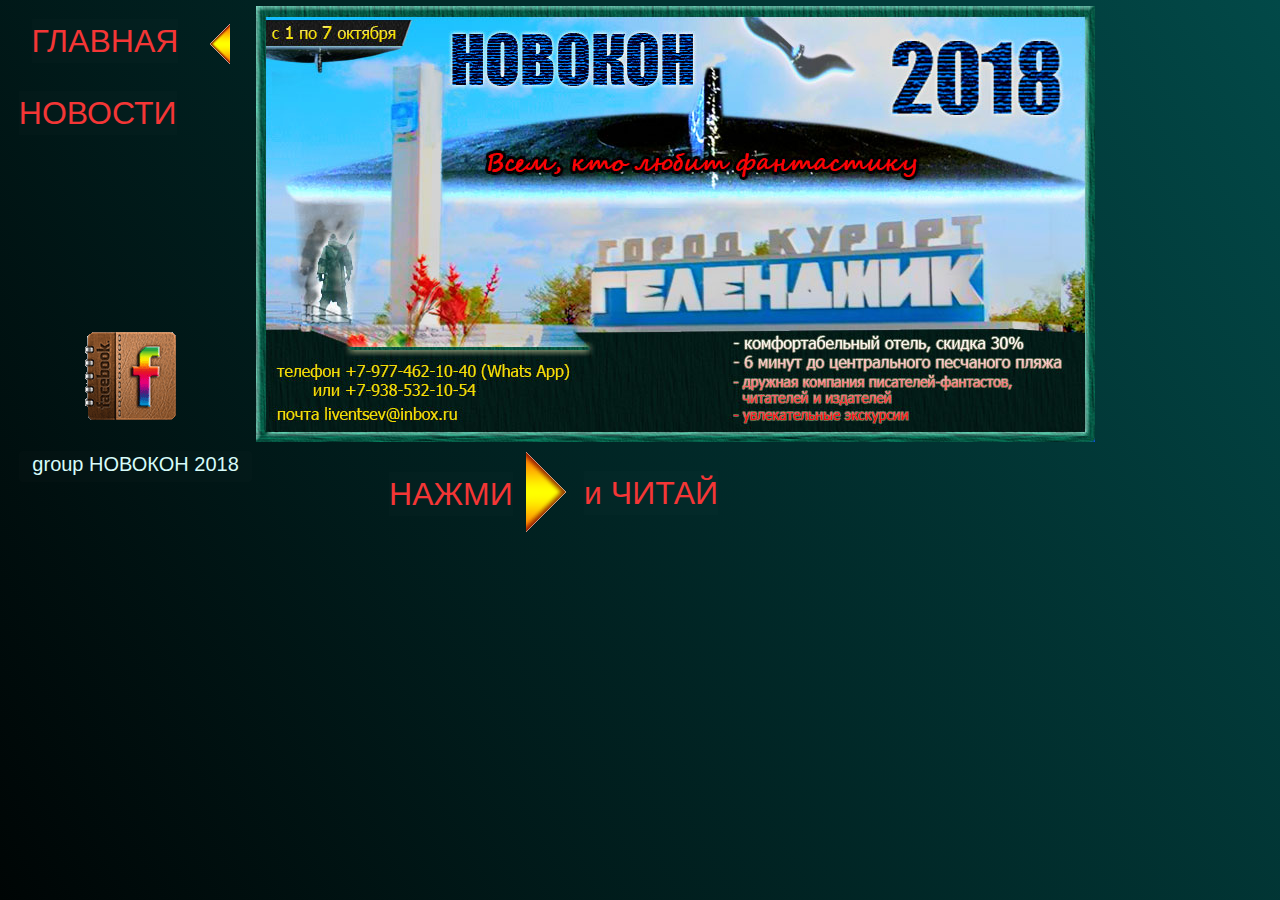
<file: index.html>
<!doctype html>
<html>
<head>
  <meta charset="utf-8">
  <meta name="viewport" content="initial-scale=1.0">
  <title>NOVOCON-2018</title>
  <link rel="stylesheet" href="css/standardize.css">
  <link rel="stylesheet" href="css/index-grid.css">
  <link rel="stylesheet" href="css/index.css">
</head>
<body class="body page-index clearfix">
  <div class="container container-1 clearfix">
    <div class="container clearfix">
      
   <img src="images/12-GDN-6-2-We.jpg" class="image image-1">
   <a href="https://www.facebook.com/groups/579089352440909/" class="button-1">group НОВОКОН 2018</a>
     
      <a href="index-2.html"><p class="text text-2">НАЖМИ</p></a>
      <a href="index-2.html"><img class="image image-2" src="images/стрелка-1-60x100.png"></a>
    </div>
    <p class="text text-3">ГЛАВНАЯ</p>
    <img class="image image-3" src="images/стрелка-2-30x50.png">
   <a href="2-pag.html"><p class="text text-4">НОВОСТИ</p></a>
    <a href="https://www.facebook.com/groups/579089352440909/"><img class="image image-4" src="images/2-facebook.png"></a>
    <a href="index-2.html"><p class="text text-5">и ЧИТАЙ</p></a>
  </div>

 <!-- Rating@Mail.ru counter -->
<script type="text/javascript">
var _tmr = window._tmr || (window._tmr = []);
_tmr.push({id: "3025482", type: "pageView", start: (new Date()).getTime()});
(function (d, w, id) {
  if (d.getElementById(id)) return;
  var ts = d.createElement("script"); ts.type = "text/javascript"; ts.async = true; ts.id = id;
  ts.src = (d.location.protocol == "https:" ? "https:" : "http:") + "//top-fwz1.mail.ru/js/code.js";
  var f = function () {var s = d.getElementsByTagName("script")[0]; s.parentNode.insertBefore(ts, s);};
  if (w.opera == "[object Opera]") { d.addEventListener("DOMContentLoaded", f, false); } else { f(); }
})(document, window, "topmailru-code");
</script><noscript><div>
<img src="//top-fwz1.mail.ru/counter?id=3025482;js=na" style="border:0;position:absolute;left:-9999px;" alt="" />
</div></noscript>
<!-- //Rating@Mail.ru counter -->

</body>
</html>
</file>
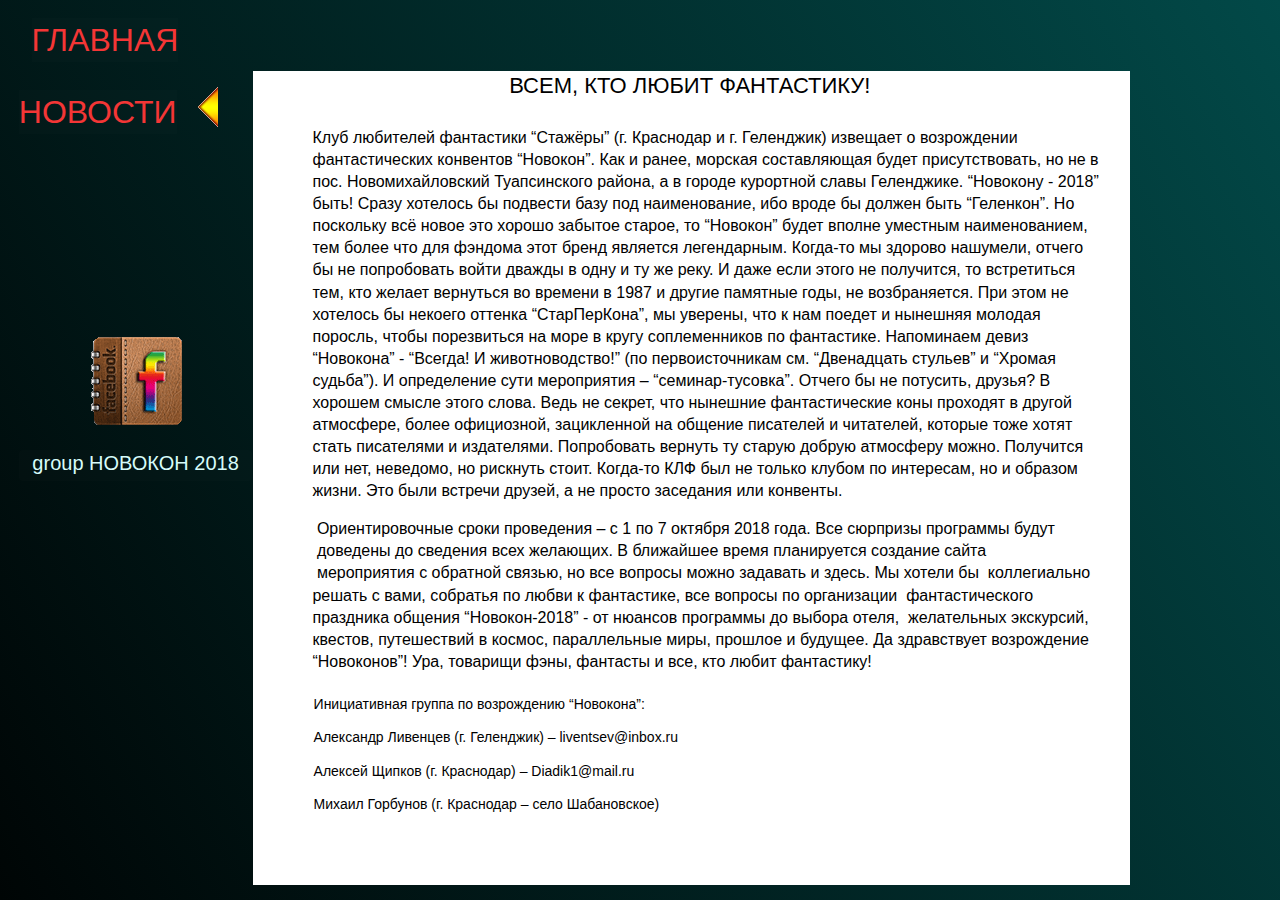
<file: 2-pag.html>
<!doctype html>
<html>
<head>
  <meta charset="utf-8">
  <meta name="viewport" content="initial-scale=1.0">
  <title>НОВОСТИ</title>
  <link rel="stylesheet" href="css/standardize.css">
  <link rel="stylesheet" href="css/2-pag-grid.css">
  <link rel="stylesheet" href="css/2-pag.css">
</head>
<body class="body page-2-pag clearfix">
  <div class="container container-1 clearfix">
    <a href="index.html"><p class="text text-1">ГЛАВНАЯ</p></a>
    <p class="text text-2">НОВОСТИ</p>
    <img class="image image-1" src="images/стрелка-2-30x50.png">
    <a href="https://www.facebook.com/groups/579089352440909/"><img class="image image-2" src="images/2-facebook.png"></a>
    <a href="https://www.facebook.com/groups/579089352440909/" class="button-1">group НОВОКОН 2018</a>
  </div>
  <div class="container container-2 clearfix">
    <div class="container container-3 clearfix">
      <div class="container container-4"></div>
      <p class="text text-3"></p>
      <div class="container container-5 clearfix">
        <div class="text text-4">
          <p>Клуб любителей фантастики “Стажёры” (г. Краснодар и г. Геленджик) извещает о возрождении 
фантастических конвентов “Новокон”. Как и ранее, морская составляющая будет присутствовать,
 но не в пос. Новомихайловский Туапсинского района, а в городе курортной славы Геленджике.
 “Новокону - 2018” быть! Сразу хотелось бы подвести базу под наименование, ибо вроде бы
 должен быть “Геленкон”. Но поскольку всё новое это хорошо забытое старое, то “Новокон”
 будет вполне уместным наименованием, тем более что для фэндома этот бренд является
 легендарным. Когда-то мы здорово нашумели, отчего бы не попробовать войти дважды в одну
 и ту же реку. И даже если этого не получится, то встретиться тем, кто желает вернуться
 во времени в 1987 и другие памятные годы, не возбраняется. При этом не хотелось бы
 некоего оттенка “СтарПерКона”, мы уверены, что к нам поедет и нынешняя молодая поросль,
 чтобы порезвиться на море в кругу соплеменников по фантастике. Напоминаем девиз “Новокона”
 - “Всегда! И животноводство!” (по первоисточникам см. “Двенадцать стульев” и “Хромая
 судьба”). И определение сути мероприятия – “семинар-тусовка”. Отчего бы не потусить,
 друзья? В хорошем смысле этого слова. Ведь не секрет, что нынешние фантастические коны
 проходят в другой атмосфере, более официозной, зацикленной на общение писателей и
 читателей, которые тоже хотят стать писателями и издателями. Попробовать вернуть ту старую
 добрую атмосферу можно. Получится или нет, неведомо, но рискнуть стоит. Когда-то КЛФ был
 не только клубом по интересам, но и образом жизни. Это были встречи друзей, а не просто
 заседания или конвенты.</p>
          <p>&nbsp;Ориентировочные сроки проведения – с 1 по 7 октября 2018 года. Все сюрпризы программы
	  будут &nbsp;доведены до сведения всех желающих. В ближайшее время планируется создание сайта
 &nbsp; &nbsp; &nbsp;мероприятия с обратной связью, но все вопросы можно задавать и здесь. Мы хотели бы
 &nbsp;коллегиально решать с вами, собратья по любви к фантастике, все вопросы по организации
 &nbsp;фантастического праздника общения “Новокон-2018” - от нюансов программы до выбора
	  отеля, &nbsp;желательных экскурсий, квестов, путешествий в космос, параллельные миры,
	  прошлое и будущее. Да здравствует возрождение “Новоконов”! Ура, товарищи фэны,
	  фантасты и все, кто любит фантастику!</p>
</div>
        <div class="text text-5">
          <p>Инициативная группа по возрождению “Новокона”:&nbsp;	</p>
          <p>Александр Ливенцев (г. Геленджик) – liventsev@inbox.ru&nbsp;	</p>
          <p>Алексей Щипков (г. Краснодар) – Diadik1@mail.ru</p>
          <p>Михаил Горбунов (г. Краснодар – село Шабановское)</p>
</div>
      </div>
    </div>
    <p class="text text-6">ВСЕМ, КТО ЛЮБИТ ФАНТАСТИКУ!</p>
  </div>


</body>
</html>
</file>
<file: css/index-grid.css>
.fluid-span-1 {
  width: 6.5%;
}

.fluid-span-2 {
  width: 15%;
}

.fluid-span-3 {
  width: 23.5%;
}

.fluid-span-4 {
  width: 32%;
}

.fluid-span-5 {
  width: 40.5%;
}

.fluid-span-6 {
  width: 49%;
}

.fluid-span-7 {
  width: 57.5%;
}

.fluid-span-8 {
  width: 66%;
}

.fluid-span-9 {
  width: 74.5%;
}

.fluid-span-10 {
  width: 83%;
}

.fluid-span-11 {
  width: 91.5%;
}

.fluid-span-12 {
  width: 100%;
}

.fluid-offset-1 {
  margin-left: 8.5%;
}

.fluid-offset-2 {
  margin-left: 17%;
}

.fluid-offset-3 {
  margin-left: 25.5%;
}

.fluid-offset-4 {
  margin-left: 34%;
}

.fluid-offset-5 {
  margin-left: 42.5%;
}

.fluid-offset-6 {
  margin-left: 51%;
}

.fluid-offset-7 {
  margin-left: 59.5%;
}

.fluid-offset-8 {
  margin-left: 68%;
}

.fluid-offset-9 {
  margin-left: 76.5%;
}

.fluid-offset-10 {
  margin-left: 85%;
}

.fluid-offset-11 {
  margin-left: 93.5%;
}
</file>
<file: css/index.css>
body {
  height: 100%;
  background: rgb(2, 73, 72);
  background: -webkit-linear-gradient(210deg, rgb(2, 73, 72) 0%, rgb(0, 5, 5) 100%) rgb(5, 0, 0);
  background:    -moz-linear-gradient(210deg, rgb(2, 73, 72) 0%, rgb(0, 5, 5) 100%) rgb(5, 0, 0);
  background:      -o-linear-gradient(210deg, rgb(2, 73, 72) 0%, rgb(0, 5, 5) 100%) rgb(5, 0, 0);
  background:     -ms-linear-gradient(210deg, rgb(2, 73, 72) 0%, rgb(0, 5, 5) 100%) rgb(5, 0, 0);
  background:         linear-gradient(240deg, rgb(2, 73, 72) 0%, rgb(0, 5, 5) 100%) rgb(5, 0, 0);
  background-repeat: no-repeat;
  font: 400 2em/1.38 Helvetica;
  color: rgb(244, 54, 54);
}

.container {
  float: left;
  width: 100%;
  height: 560px;
}

.container .container {
  position: relative;
  z-index: 5;
}

.image {
  display: block;
  float: left;
  height: auto;
  overflow: hidden;
}

.text {
  float: left;
}

.button-1 {
  display: block;
  position: relative;
  float: left;
  clear: both;
  z-index: 2;
  width: 18.25%;
  height: 31px;
  margin: 9px 0 0 1.46615%;
  border-radius: 3px;
  background-color: rgba(222, 222, 222, 0.01);
  font-size: 0.625em;
  text-align: center;
  color: rgb(215, 252, 250);
}

.container-1 {
  margin-top: 6px;
}

.image-1 {
  width: 839px;
  margin-left: 19.9987%;
}

.image-2 {
  position: relative;
  z-index: 4;
  width: 60px;
  margin-left: 0.25%;
}

.image-3 {
  position: relative;
  z-index: 10;
  width: 30px;
  margin: -547px 0 0 16%;
}

.image-4 {
  position: relative;
  z-index: 9;
  width: 100px;
  margin: -240px 0 0 6.38021%;
}

.text-1 {
  margin: -82px 0 0 14.07422%;
  font-size: 0.531em;
  color: rgb(239, 224, 1);
}

.text-2 {
  position: relative;
  z-index: 3;
  margin: 30px 0 0 10.68099%;
  background-color: rgba(215, 252, 250, 0.01);
  font-size: 1em;
  color: rgb(244, 54, 54);
}

.text-3 {
  position: relative;
  clear: both;
  z-index: 6;
  margin: -547px 0 0 2.46615%;
  background-color: rgba(215, 252, 250, 0.01);
  font-size: 1em;
  color: rgb(244, 54, 54);
}

.text-4 {
  position: relative;
  z-index: 7;
  margin: -475px 0 0 1.46615%;
  background-color: rgba(215, 252, 250, 0.01);
  font-size: 1em;
  color: rgb(244, 54, 54);
}

.text-5 {
  position: relative;
  z-index: 8;
  margin: -95px 0 0 45.63151%;
  background-color: rgba(215, 252, 250, 0.01);
  font-size: 1em;
  color: rgb(244, 54, 54);
}
</file>
<file: css/2-pag-grid.css>
.fluid-span-1 {
  width: 6.5%;
}

.fluid-span-2 {
  width: 15%;
}

.fluid-span-3 {
  width: 23.5%;
}

.fluid-span-4 {
  width: 32%;
}

.fluid-span-5 {
  width: 40.5%;
}

.fluid-span-6 {
  width: 49%;
}

.fluid-span-7 {
  width: 57.5%;
}

.fluid-span-8 {
  width: 66%;
}

.fluid-span-9 {
  width: 74.5%;
}

.fluid-span-10 {
  width: 83%;
}

.fluid-span-11 {
  width: 91.5%;
}

.fluid-span-12 {
  width: 100%;
}

.fluid-offset-1 {
  margin-left: 8.5%;
}

.fluid-offset-2 {
  margin-left: 17%;
}

.fluid-offset-3 {
  margin-left: 25.5%;
}

.fluid-offset-4 {
  margin-left: 34%;
}

.fluid-offset-5 {
  margin-left: 42.5%;
}

.fluid-offset-6 {
  margin-left: 51%;
}

.fluid-offset-7 {
  margin-left: 59.5%;
}

.fluid-offset-8 {
  margin-left: 68%;
}

.fluid-offset-9 {
  margin-left: 76.5%;
}

.fluid-offset-10 {
  margin-left: 85%;
}

.fluid-offset-11 {
  margin-left: 93.5%;
}
</file>
<file: css/2-pag.css>
body {
 height: 100%;
   background: rgb(2, 73, 72);
  background: -webkit-linear-gradient(210deg, rgb(2, 73, 72) 0%, rgb(0, 5, 5) 100%) rgb(5, 0, 0);
  background:    -moz-linear-gradient(210deg, rgb(2, 73, 72) 0%, rgb(0, 5, 5) 100%) rgb(5, 0, 0);
  background:      -o-linear-gradient(210deg, rgb(2, 73, 72) 0%, rgb(0, 5, 5) 100%) rgb(5, 0, 0);
  background:     -ms-linear-gradient(210deg, rgb(2, 73, 72) 0%, rgb(0, 5, 5) 100%) rgb(5, 0, 0);
  background:         linear-gradient(240deg, rgb(2, 73, 72) 0%, rgb(0, 5, 5) 100%) rgb(5, 0, 0);
  background-repeat: no-repeat;
  font: 400 1em/1.38 Helvetica;
  color: rgb(0, 0, 0);
}

.container-5 p {
  margin-bottom: 1em;
}

.container {
  float: left;
}

.container .container {
  position: relative;
}

.image {
  display: block;
  float: left;
  height: auto;
  overflow: hidden;
}

.text {
  float: left;
}

.button-1 {
  display: block;
  float: left;
  clear: both;
  width: 100%;
  height: 31px;
  margin: 19px 0 0 -0.17837%;
  border-radius: 3px;
  background-color: rgba(222, 222, 222, 0.01);
  font-size: 1.25em;
  text-align: center;
  color: rgb(215, 252, 250);
}

.container-1 {
  width: 18.25%;
  height: 463px;
  margin: 18px 0 0 1.5%;
}

.container-2 {
  background: rgb(255, 255, 255);
  width: 68.5%;
  height: 814px;
  margin-top: 71px;
}

.container-3 {
  z-index: 11;
  width: 100%;
  height: 806px;
  margin-top: 8px;
}

.container-4 {
  z-index: 6;
  width: 100%;
  height: 839px;
  margin-top: -33px;
}

.container-5 {
  z-index: 10;
  width: 90.0243309002%;
  height: 684px;
  margin: -758px 0 0 6.81265%;
}

.image-1 {
  position: relative;
  z-index: 3;
  width: 30px;
  margin: 20px 0 0 7.02055%;
}

.image-2 {
  clear: both;
  width: 100px;
  margin: 197px 0 0 29.39498%;
}

.text-1 {
  margin-left: 5.29395%;
  background-color: rgba(215, 252, 250, 0.01);
  font-size: 2em;
  color: rgb(244, 54, 54);
}

.text-2 {
  position: relative;
  clear: both;
  z-index: 2;
  margin: 28px 0 0 -0.17837%;
  background-color: rgba(215, 252, 250, 0.01);
  font-size: 2em;
  color: rgb(244, 54, 54);
}

.text-3 {
  position: relative;
  clear: both;
  z-index: 7;
  margin: -135px 0 0 6.8069499999%;
  font-size: 1em;
  color: rgb(0, 0, 0);
}

.text-4 {
  width: 100%;
  min-height: 335px;
  margin-left: -0.00422%;
  font-size: 1em;
  color: rgb(0, 0, 0);
}

.text-5 {
  clear: both;
  width: 51.081081081%;
  min-height: 90px;
  margin: 6px 0 0 0.1372466216%;
  font-size: 0.875em;
  color: rgb(0, 0, 0);
}

.text-6 {
  position: relative;
  clear: both;
  z-index: 12;
  width: 45.8637469586%;
  min-height: 37px;
  margin: -814px 0 0 29.2427%;
  font-size: 1.375em;
  color: rgb(0, 0, 0);
}
</file>
<file: css/standardize.css>
/*! normalize.css v2.1.0 | MIT License | git.io/normalize */

/* ==========================================================================
   HTML5 display definitions
   ========================================================================== */

/**
 * Correct `block` display not defined in IE 8/9.
 */

article,
aside,
details,
figcaption,
figure,
footer,
header,
hgroup,
main,
nav,
section,
summary {
    display: block;
}

/**
 * Correct `inline-block` display not defined in IE 8/9.
 */

audio,
canvas,
video {
    display: inline-block;
}

/**
 * Prevent modern browsers from displaying `audio` without controls.
 * Remove excess height in iOS 5 devices.
 */

audio:not([controls]) {
    display: none;
    height: 0;
}

/**
 * Address styling not present in IE 8/9.
 */

[hidden] {
    display: none;
}

/* ==========================================================================
   Base
   ========================================================================== */

/**
 * 1. Set default font family to sans-serif.
 * 2. Prevent iOS text size adjust after orientation change, without disabling
 *    user zoom.
 * 3. Ensure that the HTML is always 100% height. This fixed body height issues in Chrome for example.
 */

html {
    font-family: sans-serif; /* 1 */
    -webkit-text-size-adjust: 100%; /* 2 */
    -ms-text-size-adjust: 100%; /* 2 */
    min-height: 100%;
}

/**
 * Remove default margin.
 */

body {
    margin: 0;
}

/* ==========================================================================
   Links
   ========================================================================== */

/**
 * Address `outline` inconsistency between Chrome and other browsers.
 */

a:focus {
    outline: thin dotted;
}

/**
 * Improve readability when focused and also mouse hovered in all browsers.
 */

a:active,
a:hover {
    outline: 0;
}

/* ==========================================================================
   Typography
   ========================================================================== */

/**
 * Address variable `h1` font-size and margin within `section` and `article`
 * contexts in Firefox 4+, Safari 5, and Chrome.
 */

h1 {
    font-size: 2em;
    margin: 0.67em 0;
}

/**
 * Address styling not present in IE 8/9, Safari 5, and Chrome.
 */

abbr[title] {
    border-bottom: 1px dotted;
}

/**
 * Address style set to `bolder` in Firefox 4+, Safari 5, and Chrome.
 */

b,
strong {
    font-weight: bold;
}

/**
 * Address styling not present in Safari 5 and Chrome.
 */

dfn {
    font-style: italic;
}

/**
 * Address differences between Firefox and other browsers.
 */

hr {
    -moz-box-sizing: content-box;
    box-sizing: content-box;
    height: 0;
}

/**
 * Address styling not present in IE 8/9.
 */

mark {
    background: #ff0;
    color: #000;
}

/**
 * Correct font family set oddly in Safari 5 and Chrome.
 */

code,
kbd,
pre,
samp {
    font-family: monospace, serif;
    font-size: 1em;
}

/**
 * Improve readability of pre-formatted text in all browsers.
 */

pre {
    white-space: pre-wrap;
}

/**
 * Set consistent quote types.
 */

q {
    quotes: "\201C" "\201D" "\2018" "\2019";
}

/**
 * Address inconsistent and variable font size in all browsers.
 */

small {
    font-size: 80%;
}

/**
 * Prevent `sub` and `sup` affecting `line-height` in all browsers.
 */

sub,
sup {
    font-size: 75%;
    line-height: 0;
    position: relative;
    vertical-align: baseline;
}

sup {
    top: -0.5em;
}

sub {
    bottom: -0.25em;
}

/* ==========================================================================
   Embedded content
   ========================================================================== */

/**
 * Remove border when inside `a` element in IE 8/9.
 */

img {
    border: 0;
}

/**
 * Correct overflow displayed oddly in IE 9.
 */

svg:not(:root) {
    overflow: hidden;
}

/* ==========================================================================
   Figures
   ========================================================================== */

/**
 * Address margin not present in IE 8/9 and Safari 5.
 */

figure {
    margin: 0;
}

/* ==========================================================================
   Forms
   ========================================================================== */

/**
 * Define consistent border, margin, and padding.
 */
fieldset {
    margin: 0 2px;
    padding: 0.35em 0.625em 0.75em;
}

/**
 * 1. Correct `color` not being inherited in IE 8/9.
 * 2. Remove padding so people aren't caught out if they zero out fieldsets.
 */

legend {
    border: 0; /* 1 */
    padding: 0; /* 2 */
}

/**
 * 1. Correct font family not being inherited in all browsers.
 * 2. Correct font size not being inherited in all browsers.
 * 3. Address margins set differently in Firefox 4+, Safari 5, and Chrome.
 */

button,
input,
select,
textarea {
    font-family: inherit; /* 1 */
    font-size: 100%; /* 2 */
    font-weight: inherit; /* 1 */
    margin: 0; /* 3 */
    padding: 0;
}

/**
 * Remove the default button background color that browsers set
 */

button {
    background: transparent;
}

/**
 * Address Firefox 4+ setting `line-height` on `input` using `!important` in
 * the UA stylesheet.
 */

button,
input {
    line-height: normal;
}

/**
 * Address inconsistent `text-transform` inheritance for `button` and `select`.
 * All other form control elements do not inherit `text-transform` values.
 * Correct `button` style inheritance in Chrome, Safari 5+, and IE 8+.
 * Correct `select` style inheritance in Firefox 4+ and Opera.
 */

button,
select {
    text-transform: none;
}

/**
 * Make sure selects don't get the default browser styles.
 */
select {
  -webkit-appearance: none;
}


/**
 * 1. Avoid the WebKit bug in Android 4.0.* where (2) destroys native `audio`
 *    and `video` controls.
 * 2. Correct inability to style clickable `input` types in iOS.
 * 3. Improve usability and consistency of cursor style between image-type
 *    `input` and others.
 */

button,
html input[type="button"], /* 1 */
input[type="reset"],
input[type="submit"] {
    -webkit-appearance: button; /* 2 */
    cursor: pointer; /* 3 */
}

/**
 * Re-set default cursor for disabled elements.
 */

button[disabled],
html input[disabled] {
    cursor: default;
}

/**
 * 1. Address box sizing set to `content-box` in IE 8/9.
 * 2. Remove excess padding in IE 8/9.
 */

input[type="checkbox"],
input[type="radio"] {
    box-sizing: border-box; /* 1 */
    padding: 0; /* 2 */
}

/**
 * 1. Address `appearance` set to `searchfield` in Safari 5 and Chrome.
 * 2. Address `box-sizing` set to `border-box` in Safari 5 and Chrome
 *    (include `-moz` to future-proof).
 */

input[type="search"] {
    -webkit-appearance: textfield; /* 1 */
    -moz-box-sizing: content-box;
    -webkit-box-sizing: content-box; /* 2 */
    box-sizing: content-box;
}

/**
 * Remove inner padding and search cancel button in Safari 5 and Chrome
 * on OS X.
 */

input[type="search"]::-webkit-search-cancel-button,
input[type="search"]::-webkit-search-decoration {
    -webkit-appearance: none;
}

/**
 * Remove inner padding and border in Firefox 4+.
 */

button::-moz-focus-inner,
input::-moz-focus-inner {
    border: 0;
    padding: 0;
}

/**
 * 1. Remove default vertical scrollbar in IE 8/9.
 * 2. Improve readability and alignment in all browsers.
 * 3. Disable resizing by default.
 */

textarea {
    overflow: auto; /* 1 */
    vertical-align: top; /* 2 */
    resize: none; /* 3 */
}

/* ==========================================================================
   Tables
   ========================================================================== */

/**
 * Remove most spacing between table cells.
 */

table {
    border-collapse: collapse;
    border-spacing: 0;
}



html, body, div, span, applet, object, iframe,
h1, h2, h3, h4, h5, h6, p, blockquote, pre,
a, abbr, acronym, address, big, cite, code,
del, dfn, em, font, img, ins, kbd, q, s, samp,
small, strike, strong, sub, sup, tt, var,
dl, dt, dd, ol, ul, li,
fieldset, form, label, legend,
table, caption, tbody, tfoot, thead, tr, th, td {
  margin: 0;
  padding: 0;
  border: 0;
  outline: 0;
  font-weight: inherit;
  font-style: inherit;
  font-size: 100%;
  font-family: inherit;
  vertical-align: baseline;
}
/* remember to define focus styles! */
:focus {
  outline: 0;
}
body {
  line-height: 1;
  color: black;
  background: white;
}
ol, ul, li {
  list-style: none;
}
/* tables still need 'cellspacing="0"' in the markup */
table {
  border-collapse: separate;
  border-spacing: 0;
}
caption, th, td {
  text-align: left;
  font-weight: normal;
}
blockquote:before, blockquote:after,
q:before, q:after {
  content: "";
}
blockquote, q {
  quotes: "" "";
}
a,
a:hover,
a:visited {
  text-decoration: none;
}
button,
input,
fieldset,
textarea,
select {
  font-size: inherit;
  color: inherit;
  border: none;
  border-radius: 0;
}
img {
  width: 100%;
  height: auto;
}
.clearfix:before, .clearfix:after { content: ""; display: table; }
.clearfix:after { clear: both; }
.clearfix { *zoom: 1; }

* {
  -moz-box-sizing: border-box;
  box-sizing: border-box;
}
</file>
